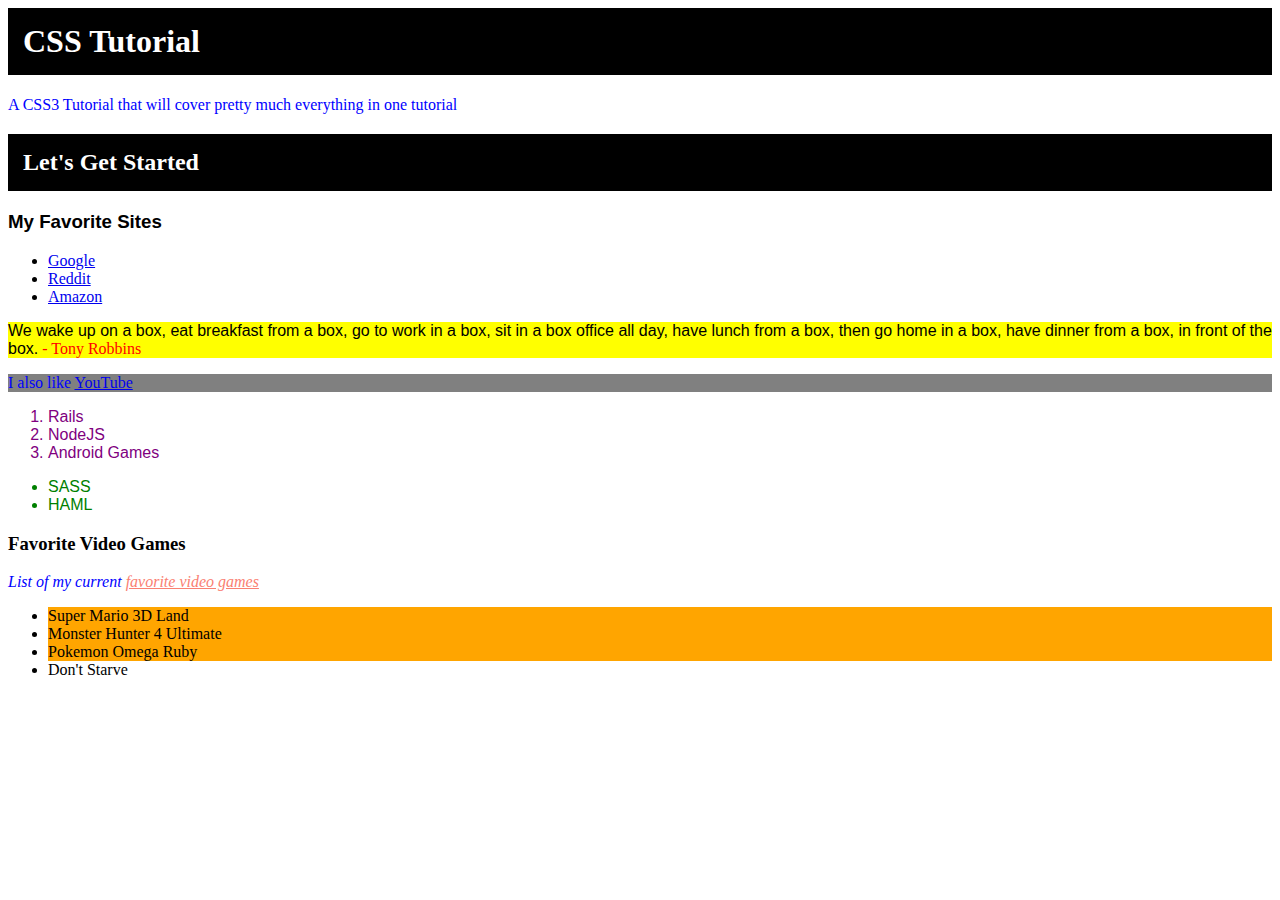
<file: index.html>
<html lang="en">
  <head>
    <meta charset="UTF-8">
    <title>CSS Tutorial</title>
   
    <!-- Links to an external Style Sheet -->
    <link rel="stylesheet" type="text/css" href="mainstyle.css">
  </head>
 
  <body>
    <h1>CSS Tutorial</h1>
   
    <p>A CSS3 Tutorial that will cover pretty much everything in one tutorial</p>
   
    <h2>Let's Get Started</h2>
   
    <div>
      <h3>My Favorite Sites</h3>
      <ul>
        <li><a class="sitelink" href="google.com">Google</a></li>
        <li><a class="sitelink" href="reddit.com">Reddit</a></li>
        <li><a class="sitelink" href="amazon.com">Amazon</a></li>
      </ul>
    </div>
   
    <p id="tonyquote">We wake up on a box,
      eat breakfast from a box, go to work in a box,
      sit in a box office all day, have lunch from a box,
      then go home in a box, have dinner from a box,
      in front of the box.<span id="tonyname"> - Tony Robbins</span></p>
   
      <p class="sitelink">I also like <a href="youtube.com">YouTube</a></p>
   
      <div id="tutorials">
        <ol>
          <li>Rails</li>
          <li>NodeJS</li>
          <li>Android Games</li>
        </ol>
        <ul>
          <li>SASS</li>
          <li>HAML</li>
        </ul>
      </div>
   
      <h3>Favorite Video Games</h3>
      <p>List of my current <a href="nintendogames">favorite video games</a></p>
      <ul>
        <li alt="nintendo">Super Mario 3D Land</li>
        <li alt="nintendo">Monster Hunter 4 Ultimate</li>
        <li alt="nintendo">Pokemon Omega Ruby</li>
        <li alt="klei entertainment">Don't Starve</li>
      </ul>
   
    </body>
  </html>
</file>
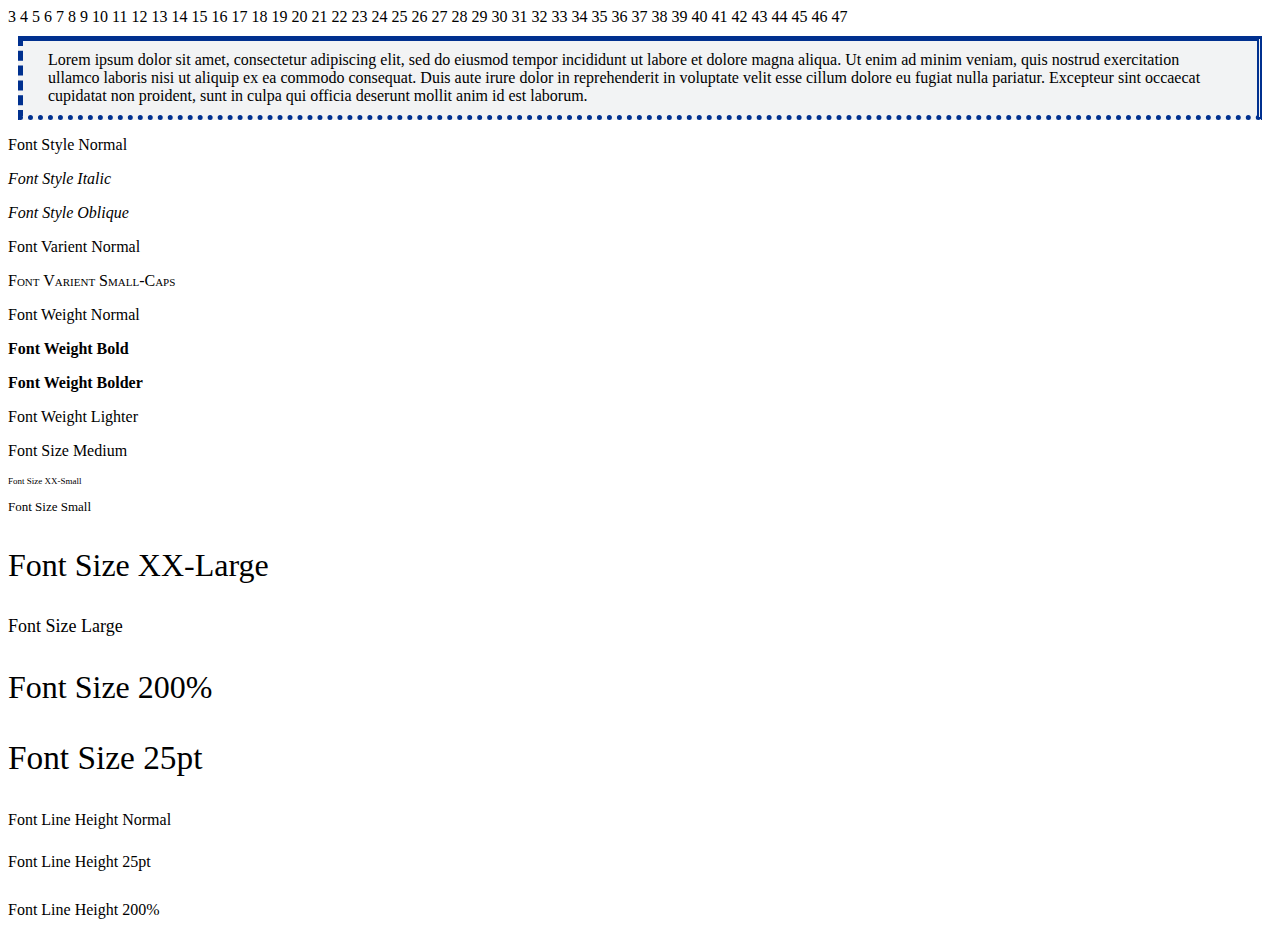
<file: index2.html>
3
4
5
6
7
8
9
10
11
12
13
14
15
16
17
18
19
20
21
22
23
24
25
26
27
28
29
30
31
32
33
34
35
36
37
38
39
40
41
42
43
44
45
46
47
<!DOCTYPE HTML>
<html lang="en">
<head>
  <meta charset="UTF-8">
  <title>CSS Tutorial</title>
 
  <link rel="stylesheet" type="text/css" href="stylesheet2.css">
</head>
 
<body>
 
<p id="lorem">
  Lorem ipsum dolor sit amet, consectetur adipiscing elit, sed do
  eiusmod tempor incididunt ut labore et dolore magna aliqua. Ut
  enim ad minim veniam, quis nostrud exercitation ullamco laboris
  nisi ut aliquip ex ea commodo consequat. Duis aute irure dolor
  in reprehenderit in voluptate velit esse cillum dolore eu fugiat
  nulla pariatur. Excepteur sint occaecat cupidatat non proident,
  sunt in culpa qui officia deserunt mollit anim id est laborum.
</p>
 
<!-- Demonstrate Font Properties -->
 
<p id="fsNormal">Font Style Normal</p>
<p id="fsItalic">Font Style Italic</p>
<p id="fsOblique">Font Style Oblique</p>
<p id="fvNormal">Font Varient Normal</p>
<p id="fvSmallCaps">Font Varient Small-Caps</p>
<p id="fwNormal">Font Weight Normal</p>
<p id="fwBold">Font Weight Bold</p>
<p id="fwBolder">Font Weight Bolder</p>
<p id="fwLighter">Font Weight Lighter</p>
<p id="fszMedium">Font Size Medium</p>
<p id="fszXXSmall">Font Size XX-Small</p>
<p id="fszSmall">Font Size Small</p>
<p id="fszXXLarge">Font Size XX-Large</p>
<p id="fszLarge">Font Size Large</p>
<p id="fszPrct">Font Size 200%</p>
<p id="fsz25pt">Font Size 25pt</p>
<p id="lhNormal">Font Line Height Normal</p>
<p id="lh25pt">Font Line Height 25pt</p>
<p id="lh200Prct">Font Line Height 200%</p>
 
<!-- Demonstrate Font Properties End -->
 
</body>
</html>
</file>
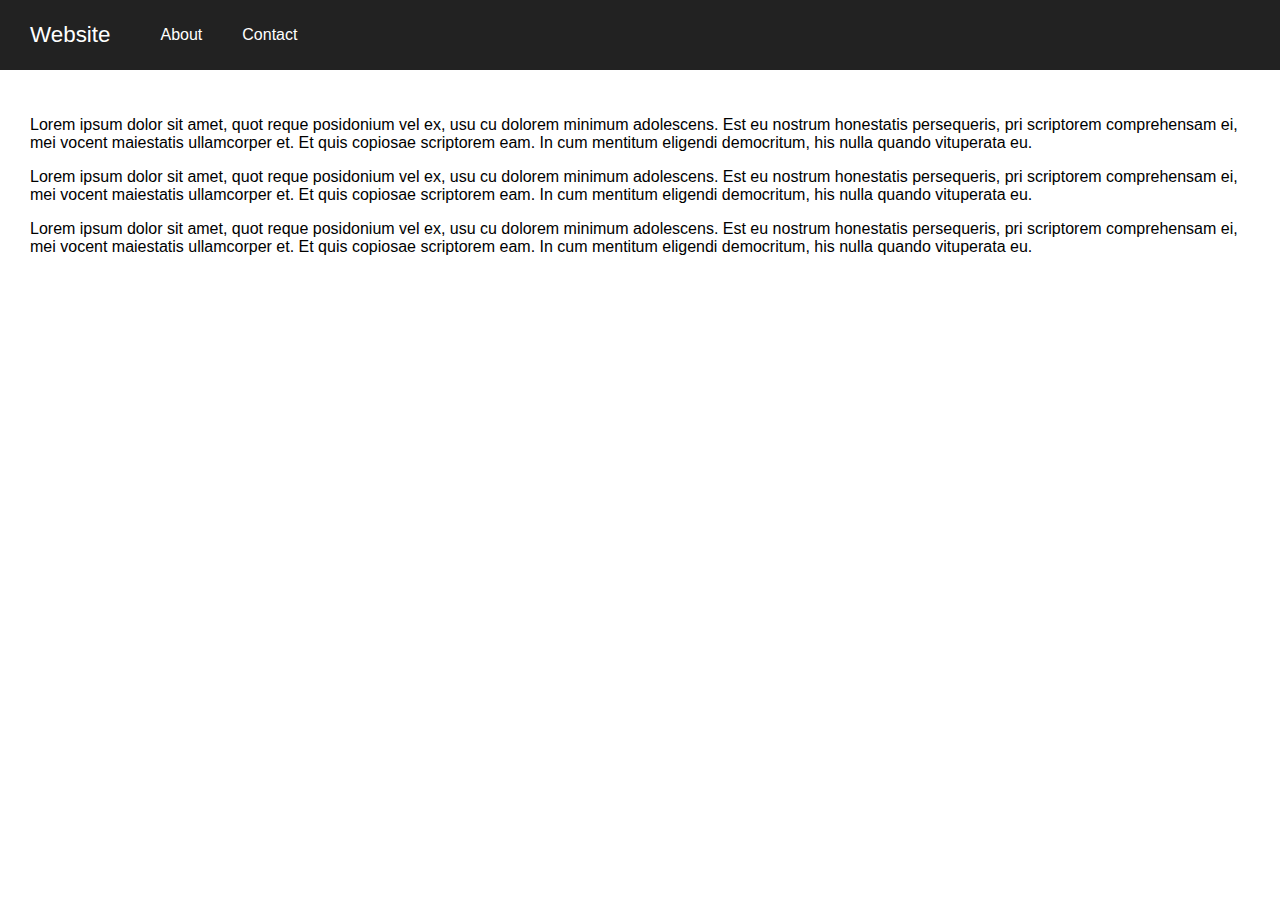
<file: index6.html>
<!DOCTYPE html>
<html>
<head>
  <link rel="stylesheet" type="text/css" href="stylesheet6.css">
  <title>Index 6</title>
</head>
  <body>
    <nav class="nav-main">
      <div class="logo">Website</div>
      <ul>
        <li>
          <a href="#" class="nav-item">About</a>
          <div class="nav-content">
            <div class="nav-sub">
              <ul>
                <li><a href="#">History</a></li>
                <li><a href="#">Sales</a></li>
                <li><a href="#">Founders</a></li>
              </ul>
            </div>
          </div>
        </li>
        <li>
          <a href="#" class="nav-item">Contact</a>
          <div class="nav-content">
            <div class="nav-sub">
              <ul>
                <li><a href="#">History</a></li>
                <li><a href="#">Sales</a></li>
                <li><a href="#">Founders</a></li>
              </ul>
            </div>
          </div>
        </li>
      </ul>
    </nav>
    <div class="content">
      <p>Lorem ipsum dolor sit amet, quot reque posidonium vel ex, usu cu dolorem minimum adolescens. Est eu nostrum honestatis persequeris, pri scriptorem comprehensam ei, mei vocent maiestatis ullamcorper et. Et quis copiosae scriptorem eam. In cum mentitum eligendi democritum, his nulla quando vituperata eu.</p>
      <p>Lorem ipsum dolor sit amet, quot reque posidonium vel ex, usu cu dolorem minimum adolescens. Est eu nostrum honestatis persequeris, pri scriptorem comprehensam ei, mei vocent maiestatis ullamcorper et. Et quis copiosae scriptorem eam. In cum mentitum eligendi democritum, his nulla quando vituperata eu.</p>
      <p>Lorem ipsum dolor sit amet, quot reque posidonium vel ex, usu cu dolorem minimum adolescens. Est eu nostrum honestatis persequeris, pri scriptorem comprehensam ei, mei vocent maiestatis ullamcorper et. Et quis copiosae scriptorem eam. In cum mentitum eligendi democritum, his nulla quando vituperata eu.</p>
    </div>
  </body>
</html>
</file>
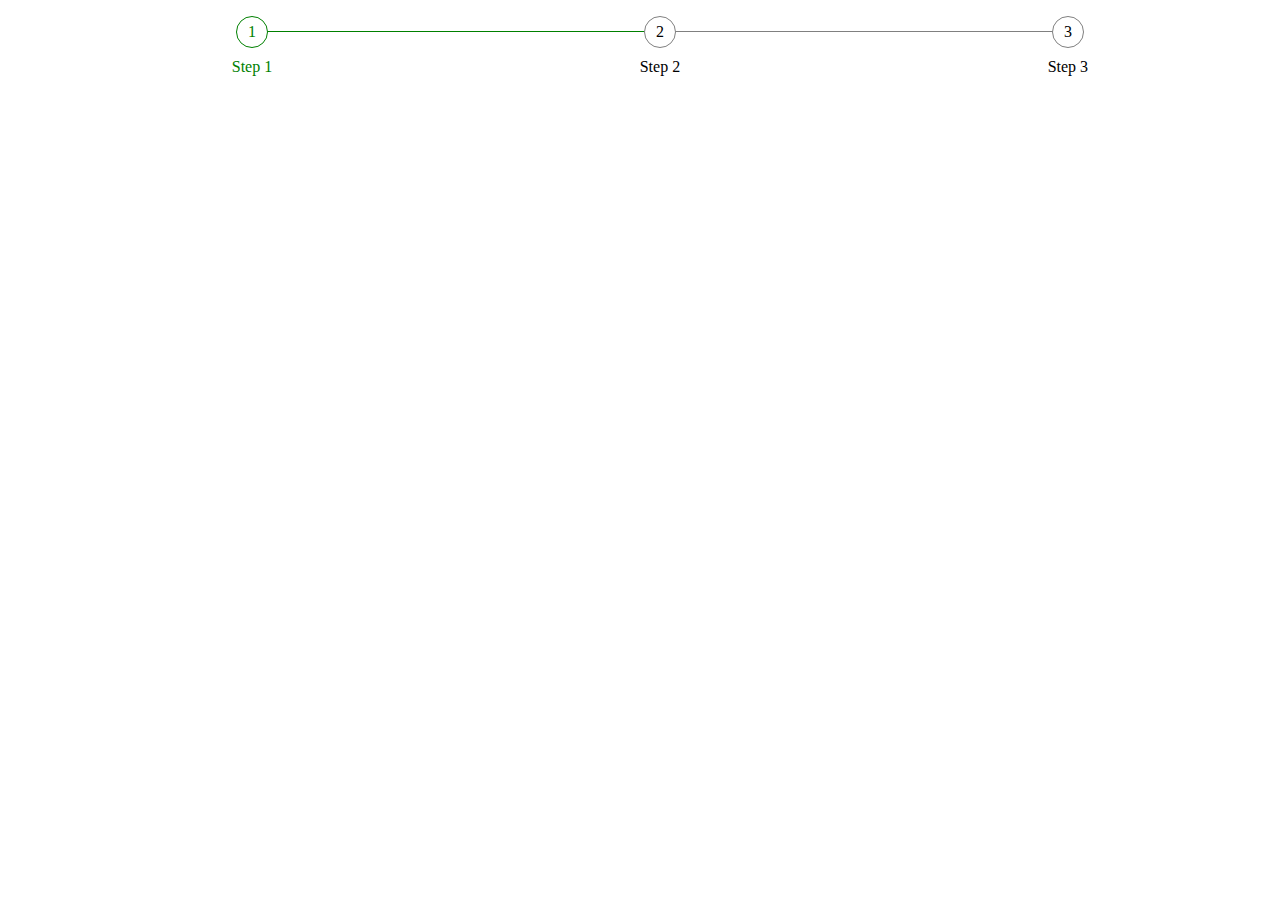
<file: index7.html>
<!DOCTYPE html>
<html>
<head>
  <title>Index 7</title>
  <style type="text/css">
    .container {
      width: 100%;
    }
    .progressbar{
      counter-reset: step;
    }
    .progressbar li{
      list-style-type: none;
      float: left;
      width: 33.33%;
      position: relative;
      text-align: center;
    }
    .progressbar li:before{
      content: counter(step);
      counter-increment: step;
      width: 30px;
      height: 30px;
      line-height: 30px;
      border: 1px solid gray;
      display: block;
      text-align: center;
      margin: 0 auto 10px auto;
      border-radius: 50%;
      background-color: white;
    }
    .progressbar li:after{
      content: ' ';
      position: absolute;
      width: 100%;
      height: 1px;
      background-color: gray;
      top: 15px;
      left: -50%;
      z-index: -1;
    }
    .progressbar li:first-child:after{
      content: none;
    }
    .progressbar li.active{
      color: green;
    }
    .progressbar li.active:before{
      border-color: green;
    }
    .progressbar li.active + li:after{
      background-color: green;
    }
  </style>
</head>
<body>
<div class="container">
  <ul class="progressbar">
    <li class="active">Step 1</li>
    <li>Step 2</li>
    <li>Step 3</li>
  </ul>
</div>
</body>
</html>
</file>
<file: mainstyle.css>
@import "heading.css";
@import "paragraph.css";

*{
  font-family: "Arial Black" Gadget, sans-serif;
}

div * {
  font-family: "Comic Sans MS", cursive, sans-serif;
}
.siteLink{
  font-family: Georgia, serif;
}

#tonyquote{
  font-family: "Lucida Sans Unicode", "Lucida Grande", sans-serif;
  color: black;
}

span#tonyname{
  font-family: "Times New Roman", Times, serif;
  color: red;
}

#tutorials ol li{
  color: purple;
}

#tutorials ul li{
  color: green;
}

/*the + sign targets the paragraph immediately after the h3 tag*/
h3 + p{
  font-style: italic;
}

/*targeting the lick inside a paragraph*/
h3 + p > a{
  color: salmon;
}

/*targeting all paragraphs that have a class, mo matter of the class' name */
p[class]{
  background: gray;
}

/*targeting all paragraphs that have id, no matter of the ID's name*/
p[id]{
  background: yellow;
}

/*targeting all list items with the alt = "nintendo" */
*[alt~="nintendo"]{
  background: orange;
}
</file>
<file: stylesheet2.css>
#lorem{
  padding: 10px 25px;
  margin: 10px;
  border-top: 5px solid #00308f;
  border-bottom: 5px dotted #00308f;
  border-left: 5px dashed #00308f;
  border-right: 5px double #00308f;
  background: #f2f3f4;
}

#fsNormal {
  font-style: normal;
}
 
#fsItalic {
  font-style: italic;
}
 
#fsOblique {
  font-style: oblique;
}
 
#fvNormal {
  font-variant: normal;
}
 
#fvSmallCaps {
  font-variant: small-caps;
}
 
#fwNormal {
  font-weight: normal;
}
 
#fwBold {
  font-weight: bold;
}
 
#fwBolder {
  font-weight: bolder;
}
 
#fwLighter {
  font-weight: lighter;
}
 
#fszMedium {
  font-size: medium;
}
 
#fszXXSmall {
  font-size: xx-small;
}
 
#fszSmall {
  font-size: small;
}
 
#fszXXLarge {
  font-size: xx-large;
}
 
#fszLarge {
  font-size: large;
}
 
#fszPrct {
  font-size: 200%;
}
 
#fsz25pt {
  font-size: 25pt;
}
 
#lhNormal {
  line-height: normal;
}
 
#lh25pt {
  line-height: 25pt;
}
 
#lh200prct {
  line-height: 200%;
}
 
#lh200prct {
  line-height: 200%;
}
</file>
<file: stylesheet6.css>
body, html {
  margin: 0;
  font: 1em "Open Sans", sans-serif;
}

.content{
  padding: 30px;
}

.nav-main{
  width: 100%;
  background-color: #222;
  height: 70px;
  color: #fff;
}

.nav-main .logo{
  float: left;
  height: 40px;
  padding: 15px 30px;
  font-size: 1.4em;
  line-height: 40px;
}

.nav-main > ul {
  margin: 0;
  padding: 0;
  float: left;
  list-style-type: none;
}

.nav-main > ul > li{
  float: left;
}

.nav-item {
  display: inline-block;
  padding: 15px 20px;
  height: 40px;
  line-height: 40px;
  text-decoration: none;
  color: #fff;
}

.nav-item:hover{
  background-color: #444;
}

.nav-content{
  position: absolute;
  top: 70px;
  overflow: hidden;
  background: #222;
  max-height: 0;
}

.nav-content a{
  color: #fff;
  text-decoration: none;
}

/*.nav-sub a:hover{
  background-color: #444;
}*/

.nav-sub{
  padding: 20px;
}

.nav-sub ul{
  padding: 0;
  margin: 0;
  list-style-type: none;
}

.nav-sub ul li a{
  display: inline-block;
  padding: 5px 0;
}

.nav-sub ul li a:hover{
  background-color: #444;
}

.nav-item:focus{
  background-color: #444;
}

.nav-item:focus ~ .nav-content{
  max-height: 400px;
  transition: max-height .4s ease-in;
  -webkit-transition: max-height .4s ease-in;
  -moz-transition: max-height .4s ease-in
}
</file>
